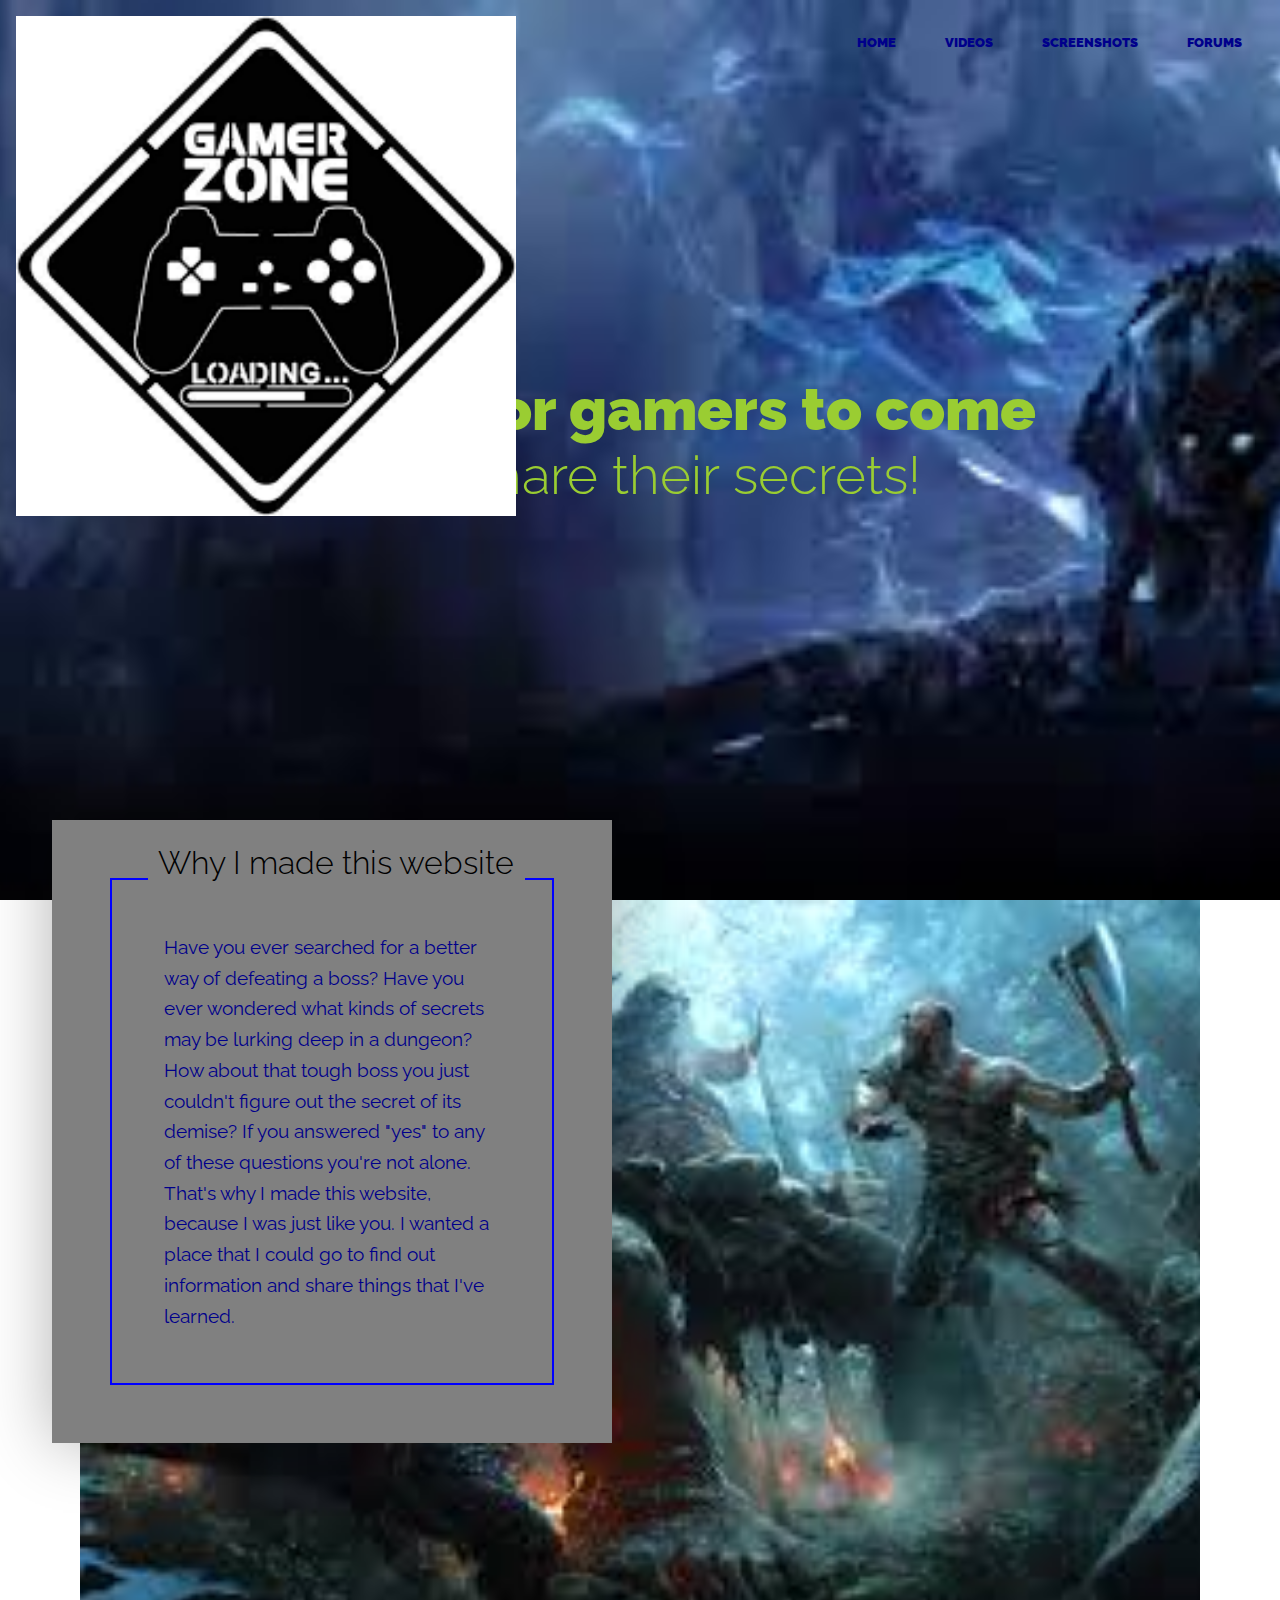
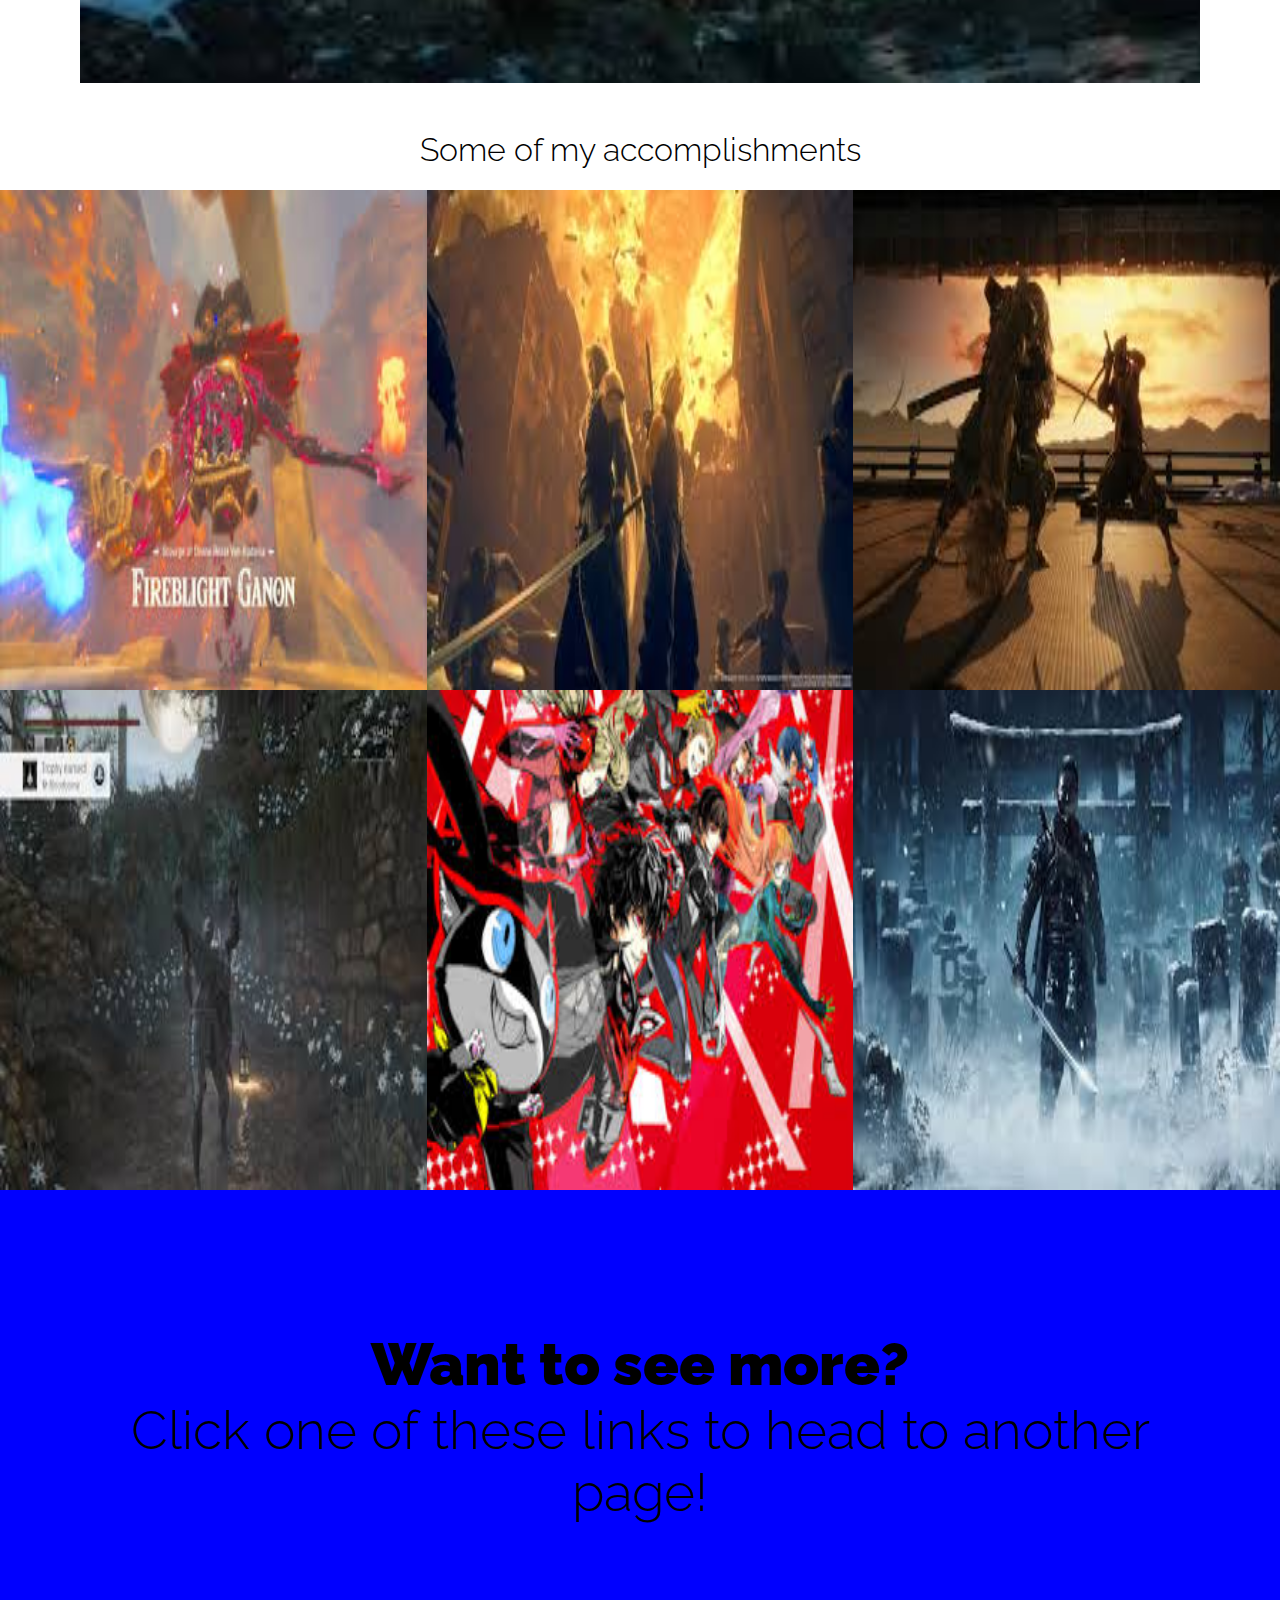
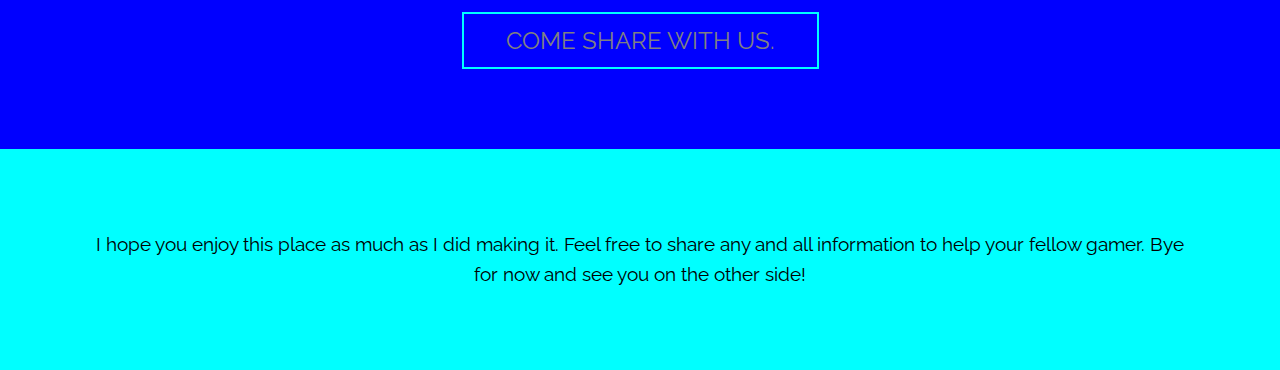
<file: index.html>
<!doctype html>
<html>
<head>
<meta charset = "UTF-8"?
<meta name = "viewport" content = "width = device-width, intial-scale = 1">
<title> Gamer Zone </title>
<link href = "css/styles.css" rel = "stylesheet" type = "text/css">
</head>

<body>

<header>
<img src = "img/logo.png" alt = "Gamer Zone logo" class = "logo">
<nav>
    <ul>
        <li><a href = "index.html">Home</a></li>
        <li><a href = "Videos.html">Videos</a></li>  
        <li><a href = "Screenshots.html">Screenshots</a></li>
        <li><a href = "Forums.html">Forums</a></li>
        
    </ul>
</nav>

</header>

<section class = "home-hero">
    <div class="container">

    <h1 class ="title"> A place for gamers to come
            <span>and share their secrets!</span>
        </h1> 
        
</div>
</section>
<div class="container">
    <section class = "home-about">

    <div class="home-about-textbox">

    <h1>Why I made this website</h1>
        <p>Have you ever searched for a better way of defeating a boss?
        Have you ever wondered what kinds of secrets may be lurking deep in a dungeon?
        How about that tough boss you just couldn't figure out the secret of its demise?
        If you answered "yes" to any of these questions you're not alone.
        That's why I made this website, because I was just like you.
        I wanted a place that I could go to find out information and share things that I've learned. 
        </p>
        
    </div>

    </section>
</div>

<section class="thingsivedone">
    <h1>Some of my accomplishments</h1>
    <figure class="things-LoZ">
        <img src= "img/thingsivedone-01.jpg" alt="thingsivedone LoZ">
        <figcaption class="things-desc">
            <p>Games I've beat</p>
            <a href="" class="button button-accent button-small">Ask me how!</a>
        </figcaption>
    </figure>

    <figure class="things-LoZ">
        <img src= "img/thingsivedone-02.jpg" alt="thingsivedone LoZ">
        <figcaption class="things-desc">
            <p>Games I've beat</p>
            <a href="" class="button button-accent button-small">Ask me how!</a>
        </figcaption>
    </figure>

    <figure class="things-LoZ">
        <img src= "img/thingsivedone-03.jpg" alt="thingsivedone LoZ">
        <figcaption class="things-desc">
            <p>Games I've beat</p>
            <a href="" class="button button-accent button-small">Ask me how!</a>
        </figcaption>
    </figure>

    <figure class="things-LoZ">
        <img src= "img/thingsivedone-04.jpg" alt="thingsivedone LoZ">
        <figcaption class="things-desc">
            <p>Games I've beat</p>
            <a href="" class="button button-accent button-small">Ask me how!</a>
        </figcaption>
    </figure>
    <figure class="things-LoZ">
        <img src= "img/thingsivedone-05.jpg" alt="thingsivedone LoZ">
        <figcaption class="things-desc">
            <p>Games I've beat</p>
            <a href="" class="button button-accent button-small">Ask me how!</a>
        </figcaption>
    </figure>
    <figure class="things-LoZ">
        <img src= "img/thingsivedone-06.jpg" alt="thingsivedone LoZ">
        <figcaption class="things-desc">
            <p>Games I've beat</p>
            <a href="" class="button button-accent button-small">Ask me how!</a>
        </figcaption>
    </figure>
</section>

<section class="cta">
    <div class="container">

        <h1 class ="title"> Want to see more?
                <span>Click one of these links to head to another page!</span>
            </h1> 
            <a href = "" class = "button button-accent ">Come share with us.</a>
    </div>

</section>

<footer>
    <div class="container">
    <div class="col-3">
    <p>
            I hope you enjoy this place as much as I did making it.
            Feel free to share any and all information to help your fellow gamer.
           Bye for now and see you on the other side!
    </p>

</div>
</footer>

</body>
</html>
</file>
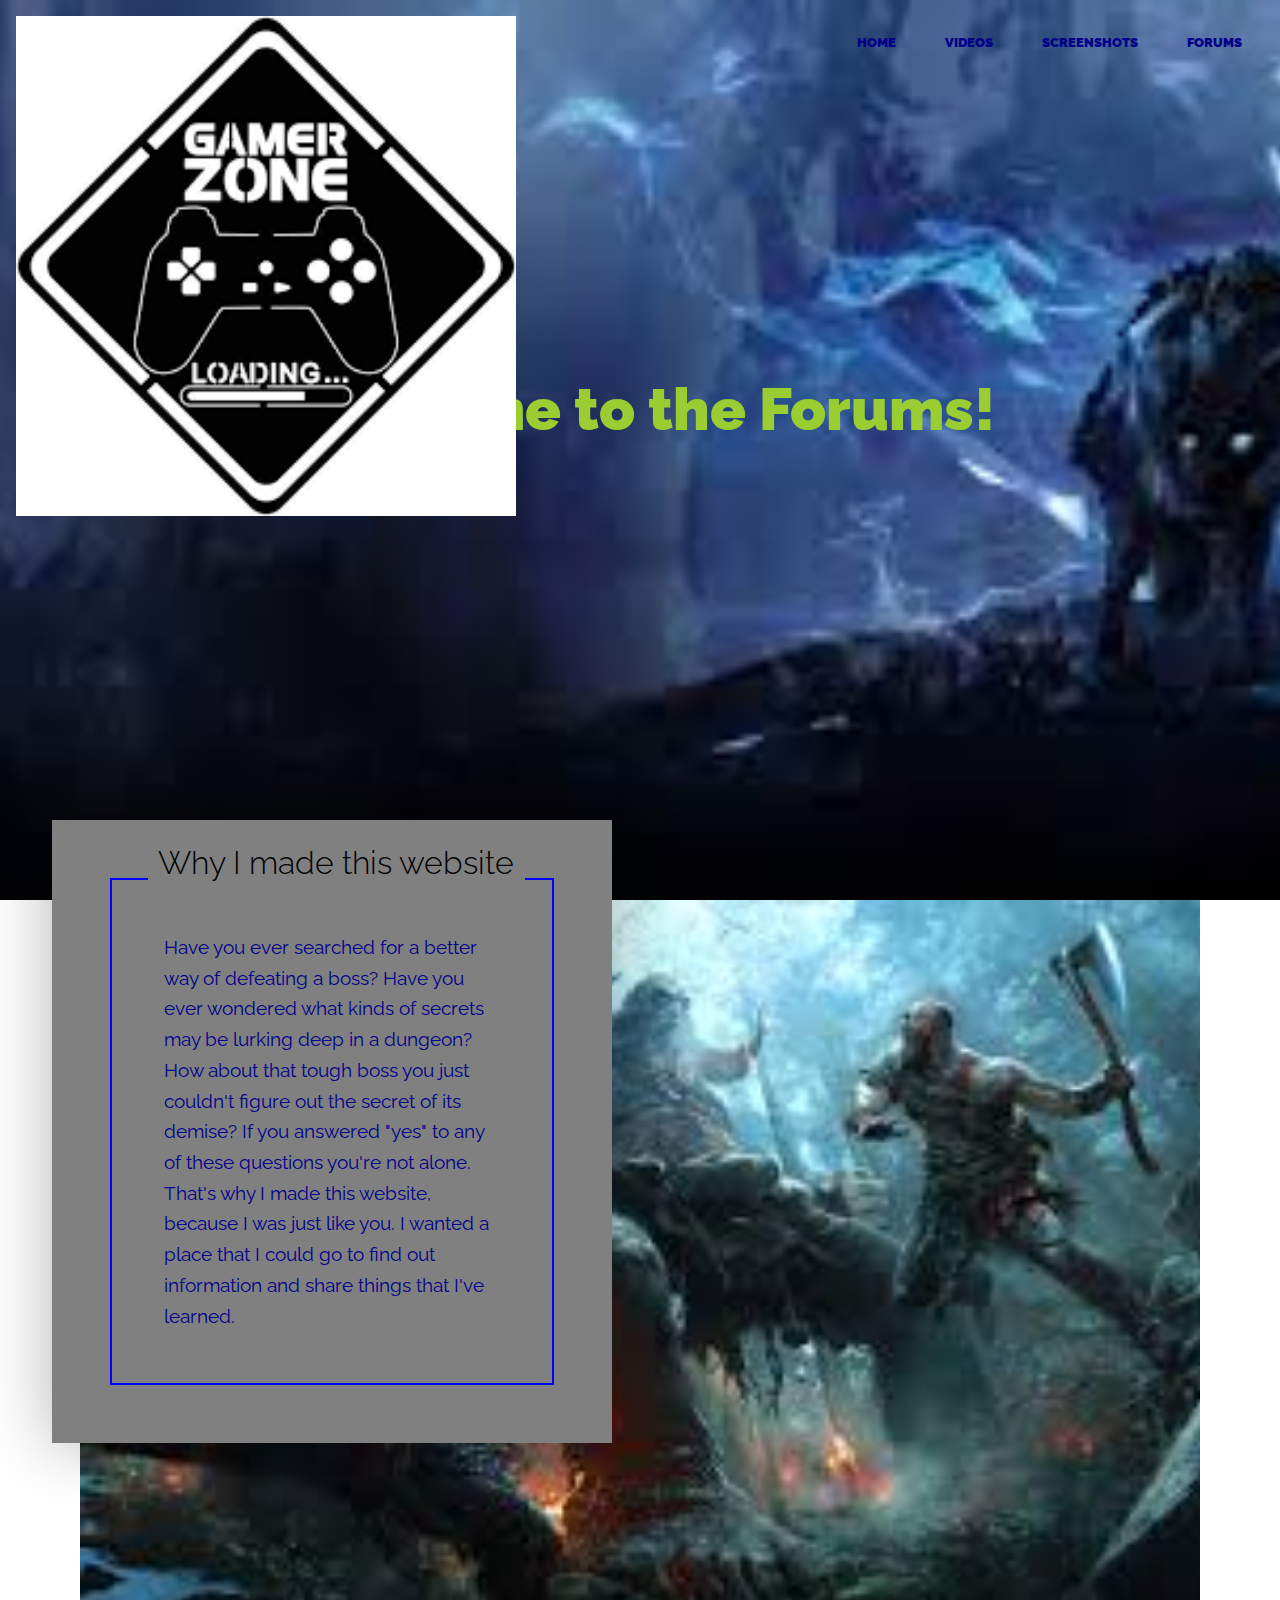
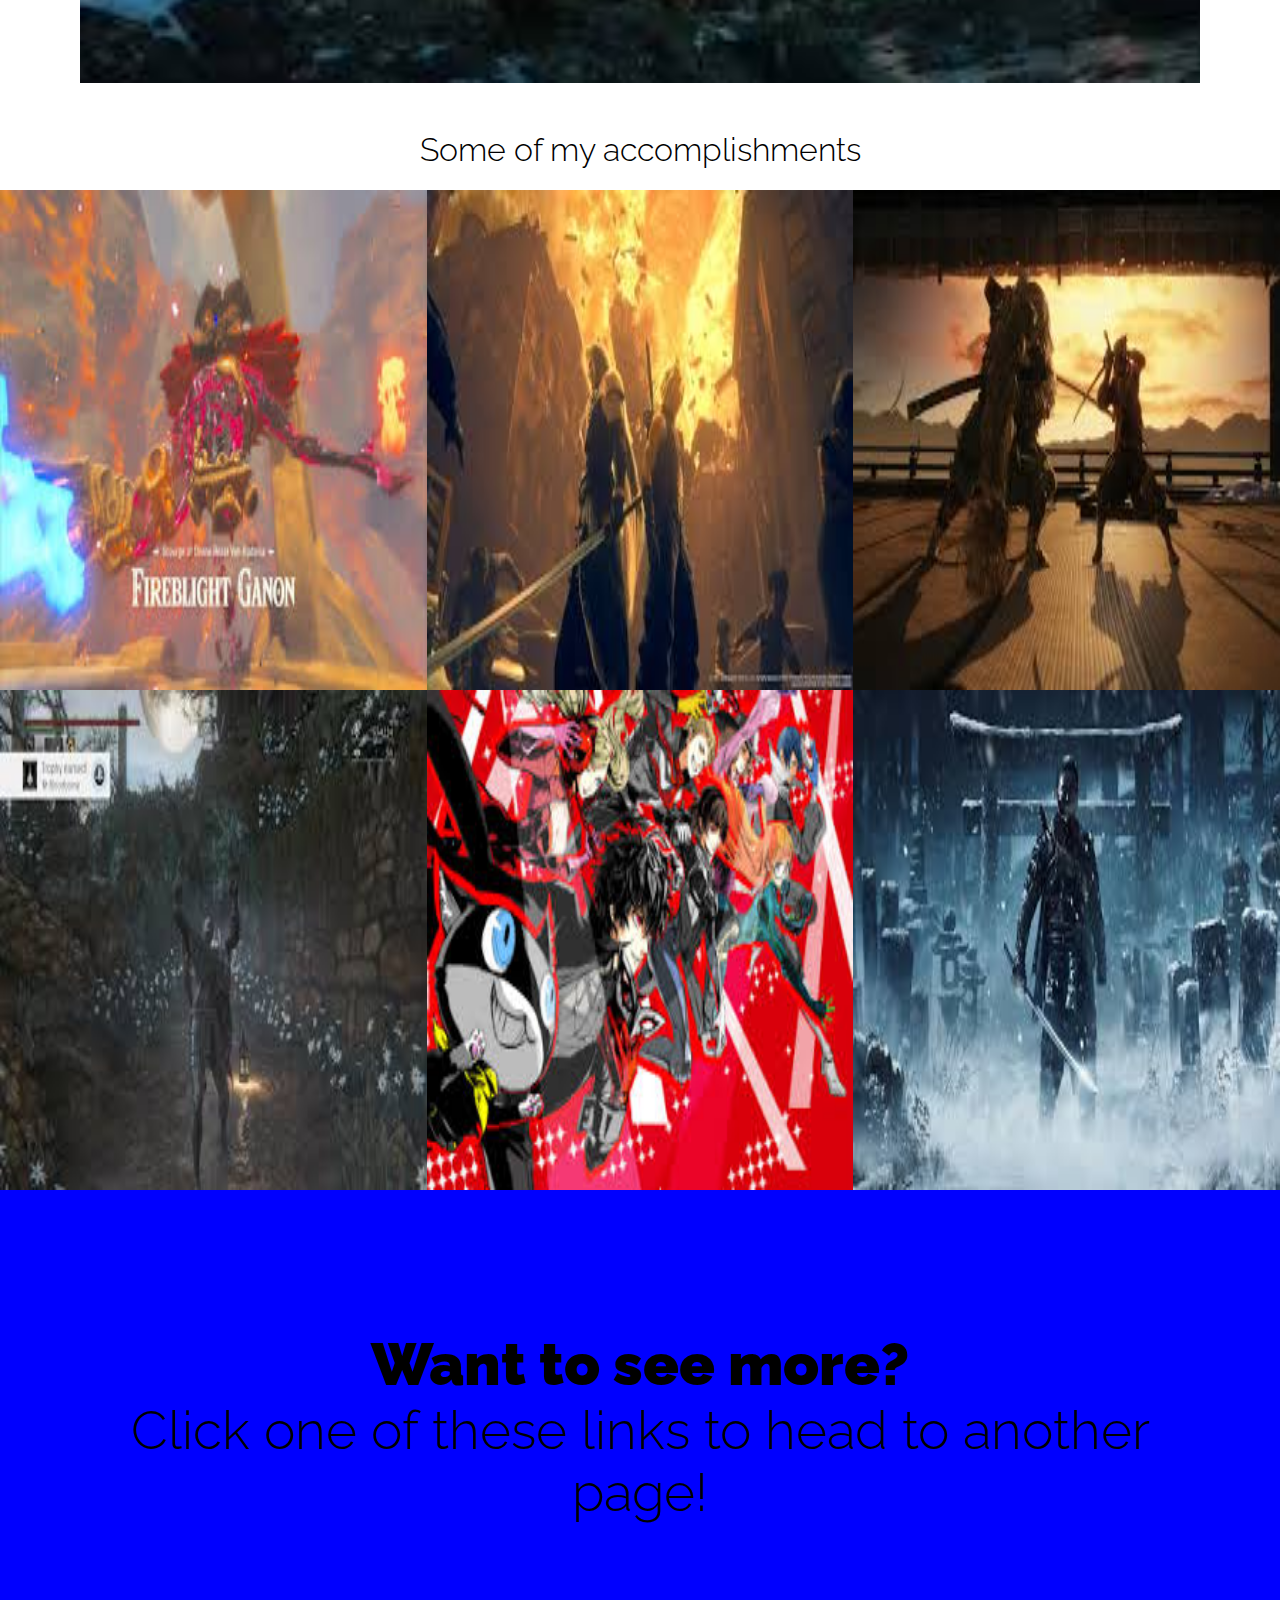
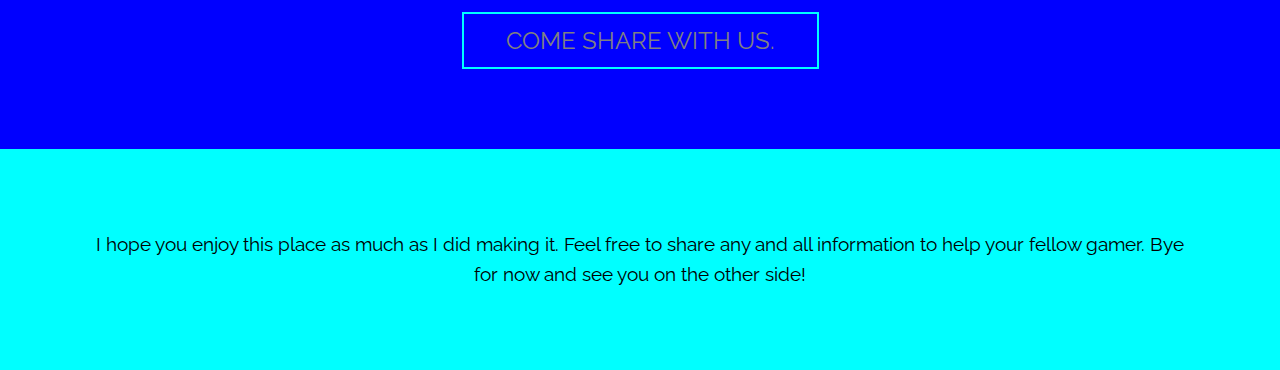
<file: Forums.html>
<!doctype html>
<html>
<head>
<meta charset = "UTF-8"?
<meta name = "viewport" content = "width = device-width, intial-scale = 1">
<title> Gamer Zone </title>
<link href = "css/styles.css" rel = "stylesheet" type = "text/css">
</head>

<body>

<header>
<img src = "img/logo.png" alt = "Gamer Zone logo" class = "logo">
<nav>
    <ul>
        <li><a href = "index.html">Home</a></li>
        <li><a href = "Videos.html">Videos</a></li>  
        <li><a href = "Screenshots.html">Screenshots</a></li>
        <li><a href = "Forums.html">Forums</a></li>
        
    </ul>
</nav>

</header>

<section class = "home-hero">
    <div class="container">

    <h1 class ="title"> Welcome to the Forums!
        </h1> 
        
</div>
</section>
<div class="container">
    <section class = "home-about">

    <div class="home-about-textbox">

    <h1>Why I made this website</h1>
        <p>Have you ever searched for a better way of defeating a boss?
        Have you ever wondered what kinds of secrets may be lurking deep in a dungeon?
        How about that tough boss you just couldn't figure out the secret of its demise?
        If you answered "yes" to any of these questions you're not alone.
        That's why I made this website, because I was just like you.
        I wanted a place that I could go to find out information and share things that I've learned. 
        </p>
        
    </div>

    </section>
</div>

<section class="thingsivedone">
    <h1>Some of my accomplishments</h1>
    <figure class="things-LoZ">
        <img src= "img/thingsivedone-01.jpg" alt="thingsivedone LoZ">
        <figcaption class="things-desc">
            <p>Games I've beat</p>
            <a href="" class="button button-accent button-small">Ask me how!</a>
        </figcaption>
    </figure>

    <figure class="things-LoZ">
        <img src= "img/thingsivedone-02.jpg" alt="thingsivedone LoZ">
        <figcaption class="things-desc">
            <p>Games I've beat</p>
            <a href="" class="button button-accent button-small">Ask me how!</a>
        </figcaption>
    </figure>

    <figure class="things-LoZ">
        <img src= "img/thingsivedone-03.jpg" alt="thingsivedone LoZ">
        <figcaption class="things-desc">
            <p>Games I've beat</p>
            <a href="" class="button button-accent button-small">Ask me how!</a>
        </figcaption>
    </figure>

    <figure class="things-LoZ">
        <img src= "img/thingsivedone-04.jpg" alt="thingsivedone LoZ">
        <figcaption class="things-desc">
            <p>Games I've beat</p>
            <a href="" class="button button-accent button-small">Ask me how!</a>
        </figcaption>
    </figure>
    <figure class="things-LoZ">
        <img src= "img/thingsivedone-05.jpg" alt="thingsivedone LoZ">
        <figcaption class="things-desc">
            <p>Games I've beat</p>
            <a href="" class="button button-accent button-small">Ask me how!</a>
        </figcaption>
    </figure>
    <figure class="things-LoZ">
        <img src= "img/thingsivedone-06.jpg" alt="thingsivedone LoZ">
        <figcaption class="things-desc">
            <p>Games I've beat</p>
            <a href="" class="button button-accent button-small">Ask me how!</a>
        </figcaption>
    </figure>
</section>

<section class="cta">
    <div class="container">

        <h1 class ="title"> Want to see more?
                <span>Click one of these links to head to another page!</span>
            </h1> 
            <a href = "" class = "button button-accent ">Come share with us.</a>
    </div>

</section>

<footer>
    <div class="container">
    <div class="col-3">
    <p>
            I hope you enjoy this place as much as I did making it.
            Feel free to share any and all information to help your fellow gamer.
           Bye for now and see you on the other side!
    </p>

</div>
</footer>

</body>
</html>
</file>
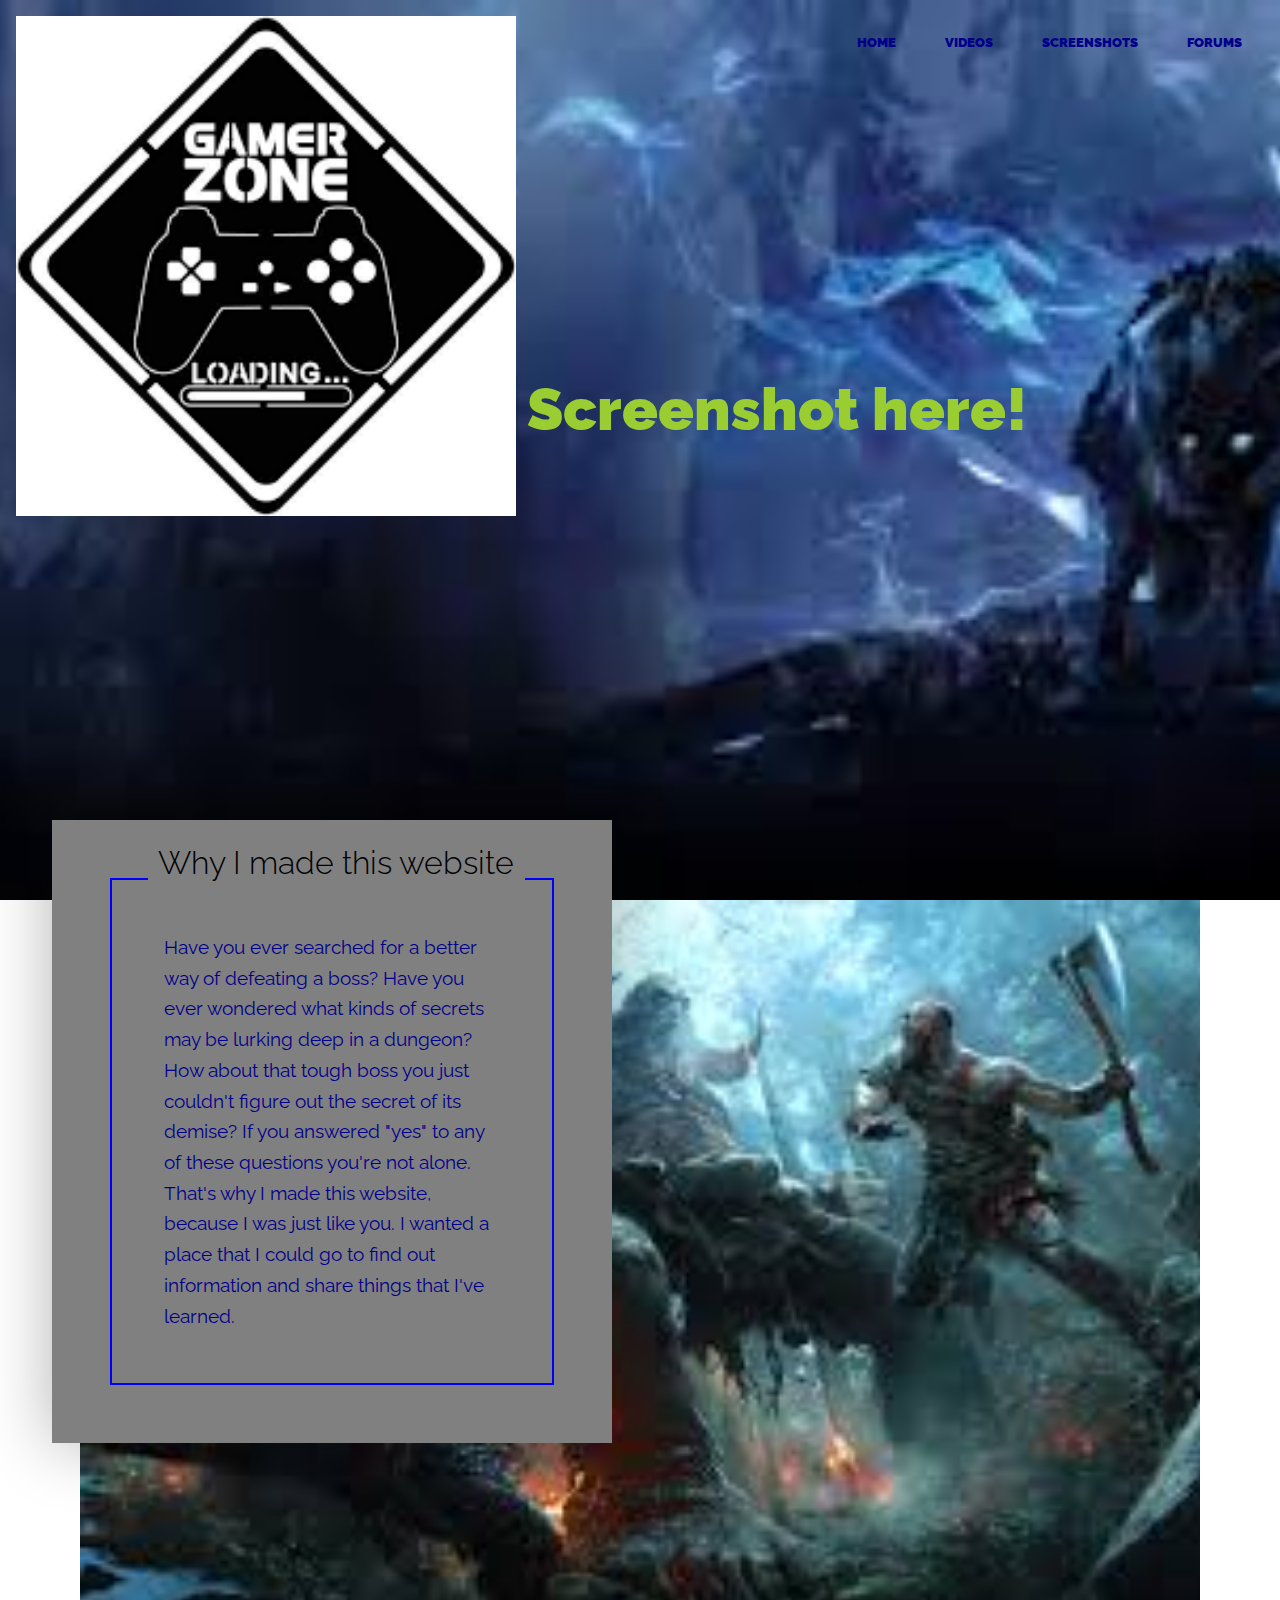
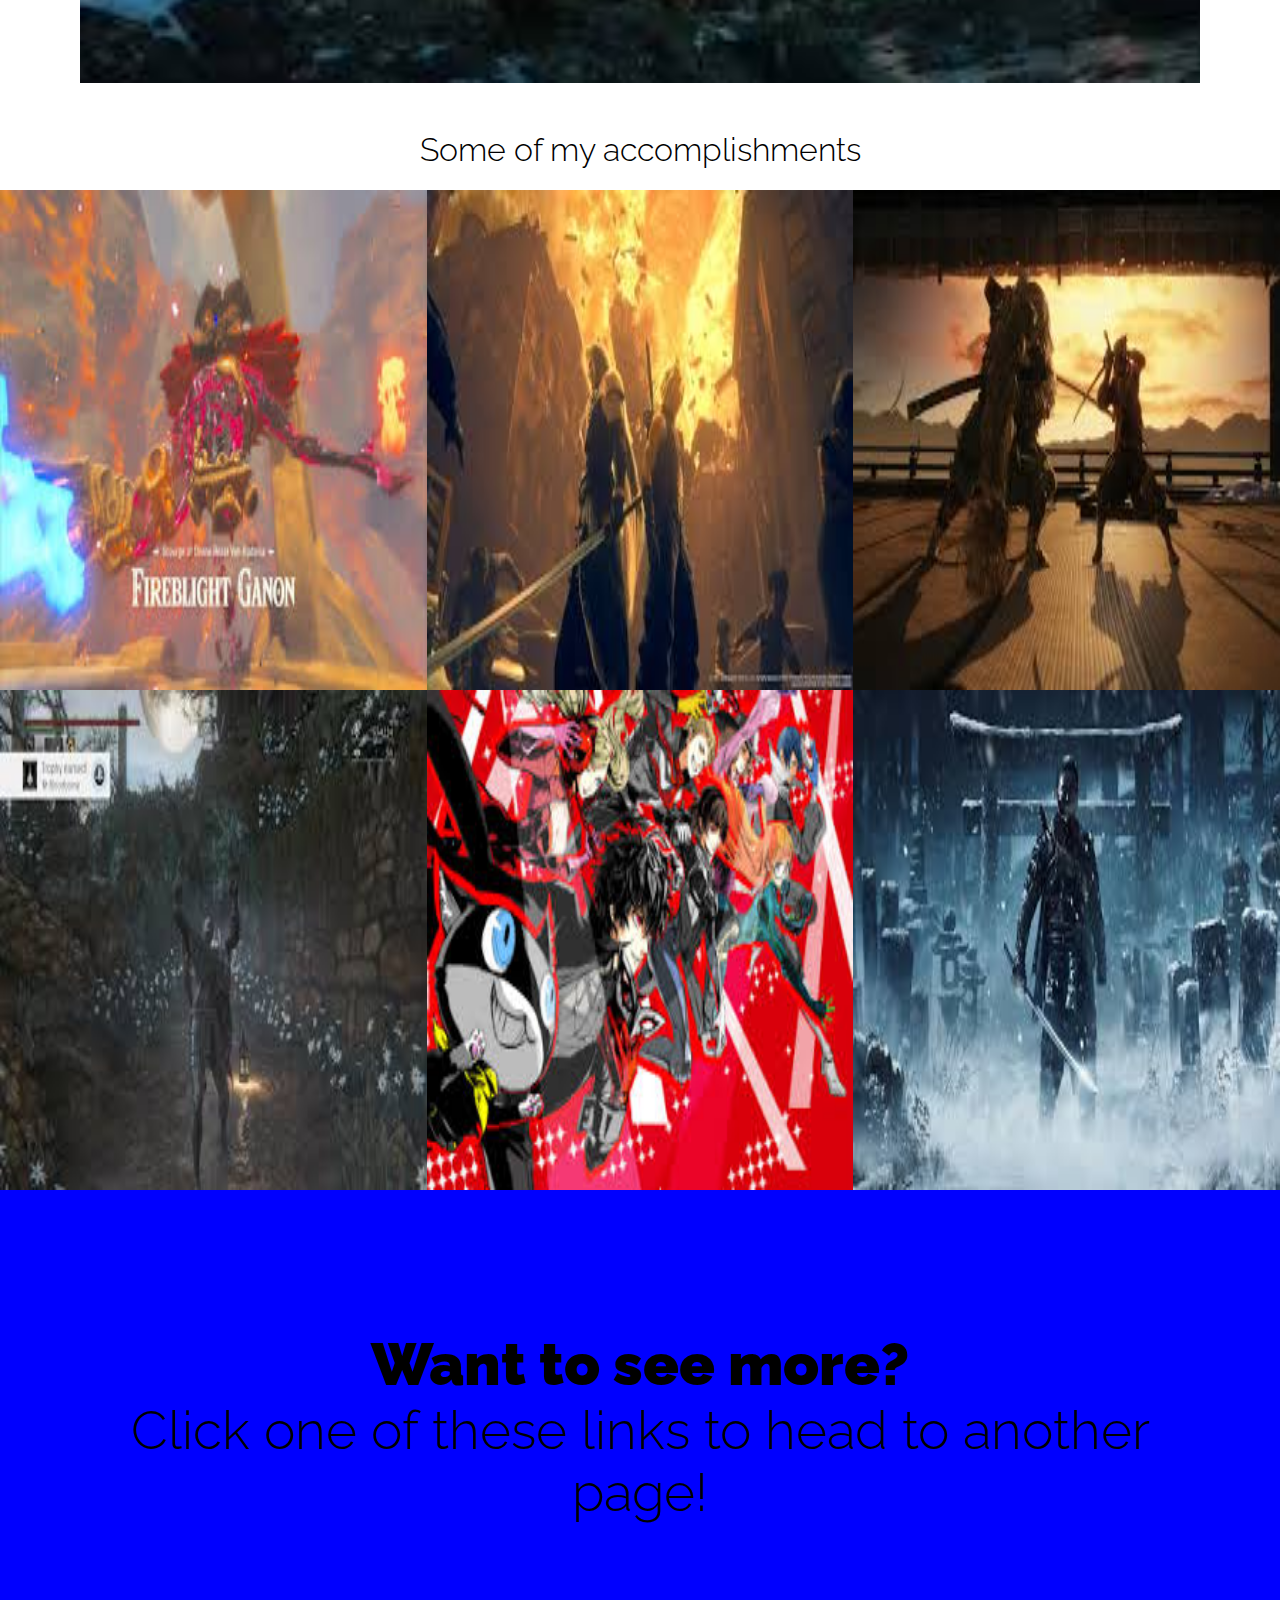
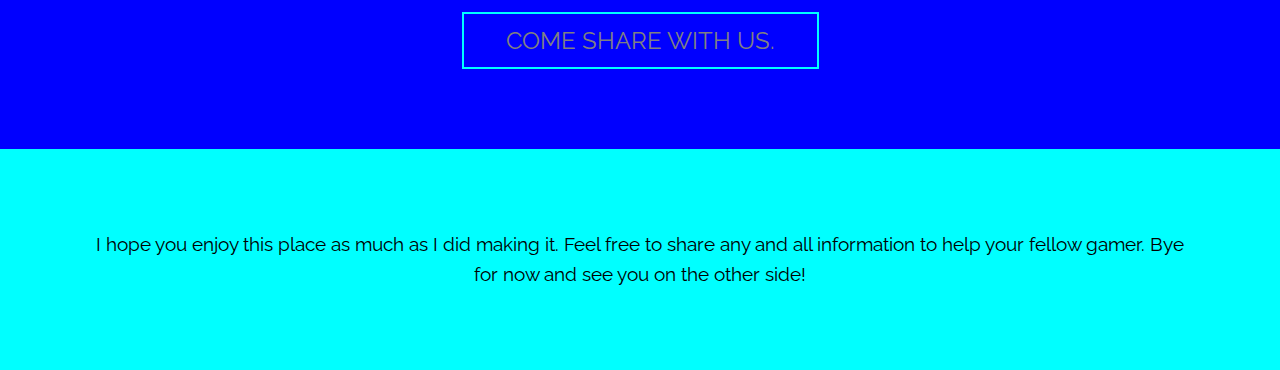
<file: Screenshots.html>
<!doctype html>
<html>
<head>
<meta charset = "UTF-8"?
<meta name = "viewport" content = "width = device-width, intial-scale = 1">
<title> Gamer Zone </title>
<link href = "css/styles.css" rel = "stylesheet" type = "text/css">
</head>

<body>

<header>
<img src = "img/logo.png" alt = "Gamer Zone logo" class = "logo">
<nav>
    <ul>
        <li><a href = "index.html">Home</a></li>
        <li><a href = "Videos.html">Videos</a></li>  
        <li><a href = "Screenshots.html">Screenshots</a></li>
        <li><a href = "Forums.html">Forums</a></li>
        
    </ul>
</nav>

</header>

<section class = "home-hero">
    <div class="container">

    <h1 class ="title"> Upload a Screenshot here!
        </h1> 
        
</div>
</section>
<div class="container">
    <section class = "home-about">

    <div class="home-about-textbox">

    <h1>Why I made this website</h1>
        <p>Have you ever searched for a better way of defeating a boss?
        Have you ever wondered what kinds of secrets may be lurking deep in a dungeon?
        How about that tough boss you just couldn't figure out the secret of its demise?
        If you answered "yes" to any of these questions you're not alone.
        That's why I made this website, because I was just like you.
        I wanted a place that I could go to find out information and share things that I've learned. 
        </p>
        
    </div>

    </section>
</div>

<section class="thingsivedone">
    <h1>Some of my accomplishments</h1>
    <figure class="things-LoZ">
        <img src= "img/thingsivedone-01.jpg" alt="thingsivedone LoZ">
        <figcaption class="things-desc">
            <p>Games I've beat</p>
            <a href="" class="button button-accent button-small">Ask me how!</a>
        </figcaption>
    </figure>

    <figure class="things-LoZ">
        <img src= "img/thingsivedone-02.jpg" alt="thingsivedone LoZ">
        <figcaption class="things-desc">
            <p>Games I've beat</p>
            <a href="" class="button button-accent button-small">Ask me how!</a>
        </figcaption>
    </figure>

    <figure class="things-LoZ">
        <img src= "img/thingsivedone-03.jpg" alt="thingsivedone LoZ">
        <figcaption class="things-desc">
            <p>Games I've beat</p>
            <a href="" class="button button-accent button-small">Ask me how!</a>
        </figcaption>
    </figure>

    <figure class="things-LoZ">
        <img src= "img/thingsivedone-04.jpg" alt="thingsivedone LoZ">
        <figcaption class="things-desc">
            <p>Games I've beat</p>
            <a href="" class="button button-accent button-small">Ask me how!</a>
        </figcaption>
    </figure>
    <figure class="things-LoZ">
        <img src= "img/thingsivedone-05.jpg" alt="thingsivedone LoZ">
        <figcaption class="things-desc">
            <p>Games I've beat</p>
            <a href="" class="button button-accent button-small">Ask me how!</a>
        </figcaption>
    </figure>
    <figure class="things-LoZ">
        <img src= "img/thingsivedone-06.jpg" alt="thingsivedone LoZ">
        <figcaption class="things-desc">
            <p>Games I've beat</p>
            <a href="" class="button button-accent button-small">Ask me how!</a>
        </figcaption>
    </figure>
</section>

<section class="cta">
    <div class="container">

        <h1 class ="title"> Want to see more?
                <span>Click one of these links to head to another page!</span>
            </h1> 
            <a href = "" class = "button button-accent ">Come share with us.</a>
    </div>

</section>

<footer>
    <div class="container">
    <div class="col-3">
    <p>
            I hope you enjoy this place as much as I did making it.
            Feel free to share any and all information to help your fellow gamer.
           Bye for now and see you on the other side!
    </p>

</div>
</footer>

</body>
</html>
</file>
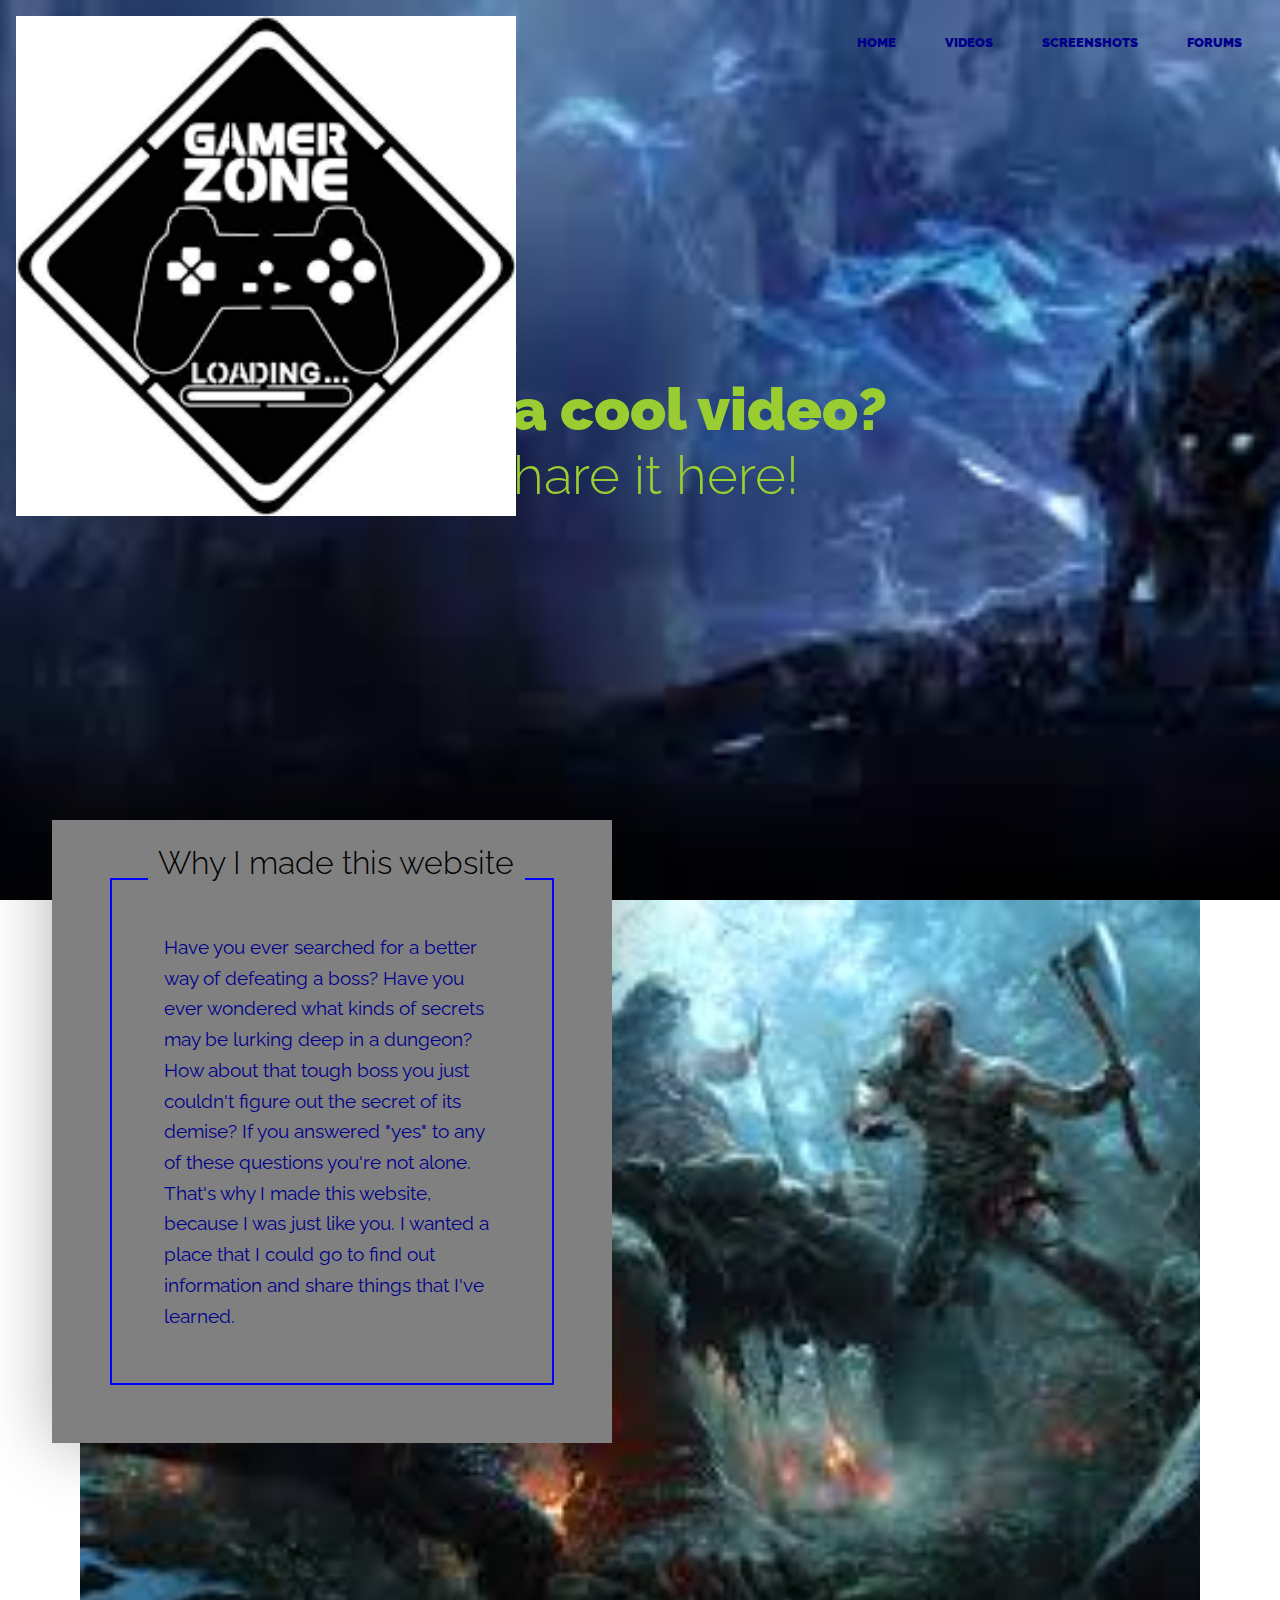
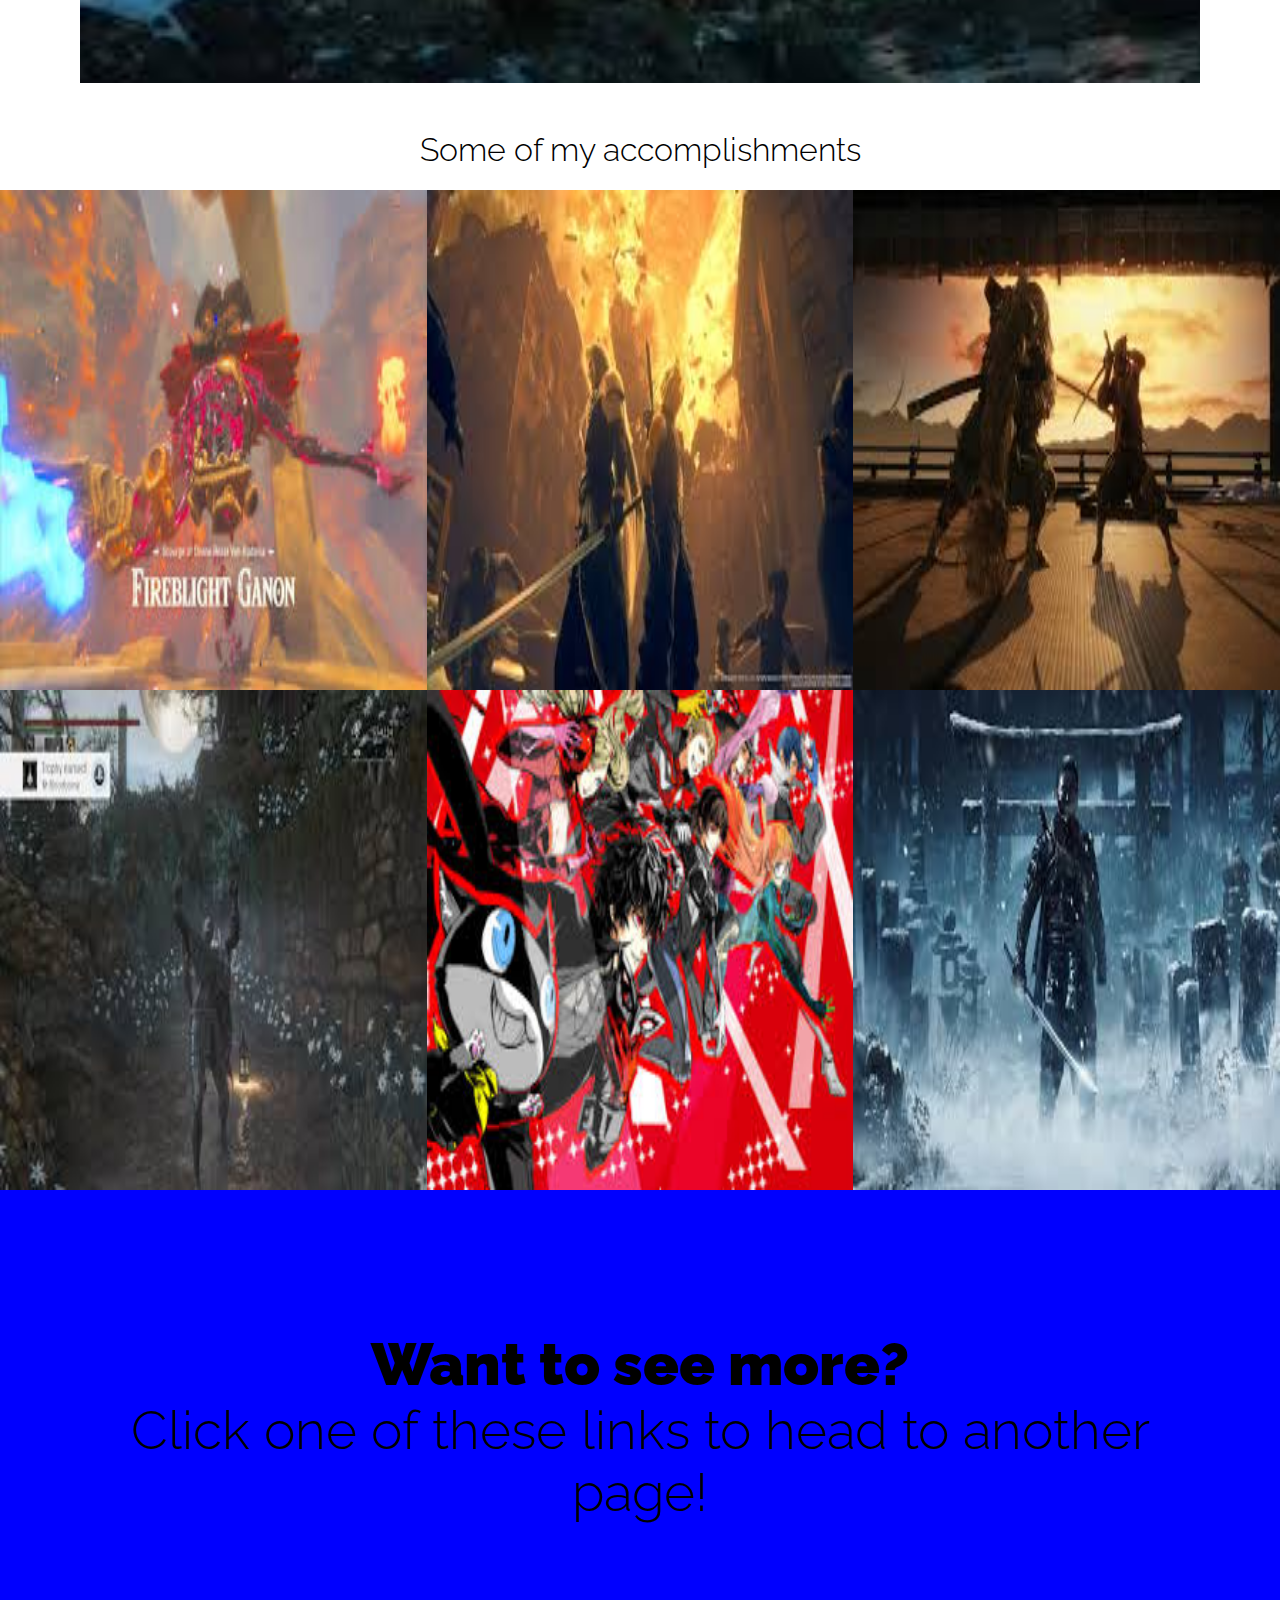
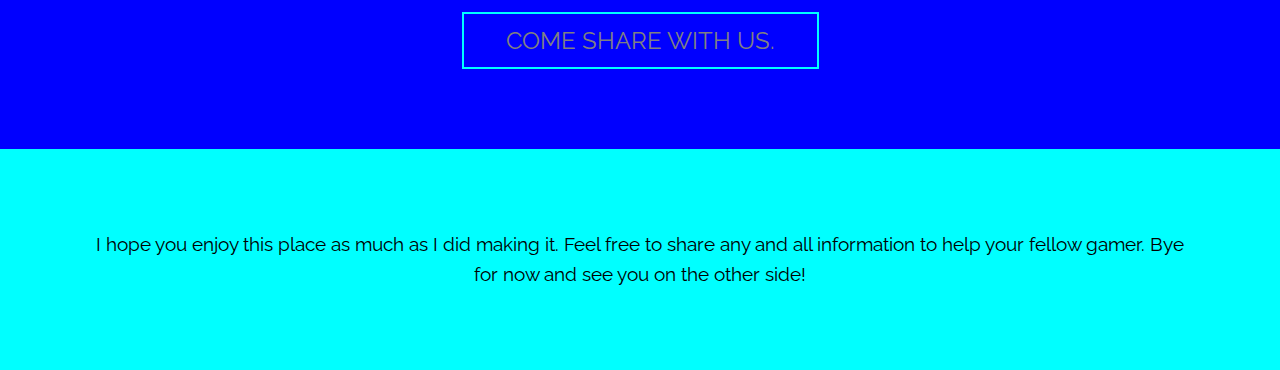
<file: Videos.html>
<!doctype html>
<html>
<head>
<meta charset = "UTF-8"?
<meta name = "viewport" content = "width = device-width, intial-scale = 1">
<title> Gamer Zone </title>
<link href = "css/styles.css" rel = "stylesheet" type = "text/css">
</head>

<body>

<header>
<img src = "img/logo.png" alt = "Gamer Zone logo" class = "logo">
<nav>
    <ul>
        <li><a href = "index.html">Home</a></li>
        <li><a href = "Videos.html">Videos</a></li>  
        <li><a href = "Screenshots.html">Screenshots</a></li>
        <li><a href = "Forums.html">Forums</a></li>
        
    </ul>
</nav>

</header>

<section class = "home-hero">
    <div class="container">

    <h1 class ="title"> Got a cool video?
            <span>Share it here!</span>
        </h1> 
        
</div>
</section>
<div class="container">
    <section class = "home-about">

    <div class="home-about-textbox">

    <h1>Why I made this website</h1>
        <p>Have you ever searched for a better way of defeating a boss?
        Have you ever wondered what kinds of secrets may be lurking deep in a dungeon?
        How about that tough boss you just couldn't figure out the secret of its demise?
        If you answered "yes" to any of these questions you're not alone.
        That's why I made this website, because I was just like you.
        I wanted a place that I could go to find out information and share things that I've learned. 
        </p>
        
    </div>

    </section>
</div>

<section class="thingsivedone">
    <h1>Some of my accomplishments</h1>
    <figure class="things-LoZ">
        <img src= "img/thingsivedone-01.jpg" alt="thingsivedone LoZ">
        <figcaption class="things-desc">
            <p>Games I've beat</p>
            <a href="" class="button button-accent button-small">Ask me how!</a>
        </figcaption>
    </figure>

    <figure class="things-LoZ">
        <img src= "img/thingsivedone-02.jpg" alt="thingsivedone LoZ">
        <figcaption class="things-desc">
            <p>Games I've beat</p>
            <a href="" class="button button-accent button-small">Ask me how!</a>
        </figcaption>
    </figure>

    <figure class="things-LoZ">
        <img src= "img/thingsivedone-03.jpg" alt="thingsivedone LoZ">
        <figcaption class="things-desc">
            <p>Games I've beat</p>
            <a href="" class="button button-accent button-small">Ask me how!</a>
        </figcaption>
    </figure>

    <figure class="things-LoZ">
        <img src= "img/thingsivedone-04.jpg" alt="thingsivedone LoZ">
        <figcaption class="things-desc">
            <p>Games I've beat</p>
            <a href="" class="button button-accent button-small">Ask me how!</a>
        </figcaption>
    </figure>
    <figure class="things-LoZ">
        <img src= "img/thingsivedone-05.jpg" alt="thingsivedone LoZ">
        <figcaption class="things-desc">
            <p>Games I've beat</p>
            <a href="" class="button button-accent button-small">Ask me how!</a>
        </figcaption>
    </figure>
    <figure class="things-LoZ">
        <img src= "img/thingsivedone-06.jpg" alt="thingsivedone LoZ">
        <figcaption class="things-desc">
            <p>Games I've beat</p>
            <a href="" class="button button-accent button-small">Ask me how!</a>
        </figcaption>
    </figure>
</section>

<section class="cta">
    <div class="container">

        <h1 class ="title"> Want to see more?
                <span>Click one of these links to head to another page!</span>
            </h1> 
            <a href = "" class = "button button-accent ">Come share with us.</a>
    </div>

</section>

<footer>
    <div class="container">
    <div class="col-3">
    <p>
            I hope you enjoy this place as much as I did making it.
            Feel free to share any and all information to help your fellow gamer.
           Bye for now and see you on the other side!
    </p>

</div>
</footer>

</body>
</html>
</file>
<file: css/styles.css>
@import
url("https://fonts.googleapis.com/css?family=Raleway:300,400,700,900")
;

* {
   box-sizing: border-box;
   transition: all ease-in-out 250ms;
}

body {
    margin: 0;
    font-family: 'Raleway',sans-serif;
    text-align: center;
}
img {
    max-width: 100%;

    height: 500px;
}

.container {
    width: 95%;
    max-width: 70em;
    margin: 0 auto;
}

.clearfix::after,
section::after,
footer::after {
    content: '';
    display: block;
    clear: both;
}

[class^=col-] {
    float: left;
    padding:  0 .5em;
}

@media(min-width: 40rem) {


.col-3 {
    width: 100%;
}

.col-1 {
    width: 100%;
}
}
h1 {
    font-weight: 300;
    font-size: 1.7rem;
    margin-top: 0;
}

p {
    margin-top: 0;
    line-height: 1.5;
}

p:last-of-type {
    margin-bottom:0;
}


.title {
    font-size: 2.5rem;
    margin-bottom: 1.5em;
    font-weight: 900;
    margin-top: 1em;

}

.title span {
    font-weight: 300;
    display: block;
    font-size: .9em;
}

.unstyled-list {
    margin: 0;
    padding: 0;
    list-style-type: none;
}

@media (min-width:60rem ) {

    p {
        font-size: 1.2rem;
        line-height: 1.6;
    }

    .title{
        font-size: 3.7rem;
    }
}




.button {
    display: inline-block;
    font-size: 1.15rem;
    text-decoration: none;
    text-transform: uppercase;
    border-width: 2px;
    border-style: solid;
    padding: .5em 1.75em;
}


@media (min-width: 60rem) {
    .button{
    font-size: 1.5rem;
    }
}
.button-small {
    font-size: .7rem;
    font-weight: 700;
}

.button-accent {
    color: gray;
    border-color: cyan;
}

.button-accent:hover,
.button-accent:focus {
    background: teal;
    color: black;
    
}



header {
    position: absolute; 
    margin: 1em;
    left: 0;
    right: 0;

}

nav ul {
    margin: 0;
    padding: 0;
    list-style: none;
}

nav li {
    display: inline-block;
    margin: 1em;
}

nav a {
    font-weight: 900;
    text-decoration: none;
    text-transform: uppercase;
    font-size: .8rem;
    padding: .5em;
    color: darkblue;
}
nav a:hover,
nav a:focus {
    color: green; 
}

@media (min-width:60rem ) {
    .logo{
        float: left;

    }
    nav {
        float: right;
    }
}


.home-hero {
    background-image: url(../img/banner2.jpg);
    background-size: cover;
    background-position: center;
    padding: 20em 5;
    color:yellowgreen;
}
@media (min-width: 60rem) {
    .home-hero {
        height:100vh;
        padding-top: 35vh;
    }

}


.home-about-textbox {
    background-color: gray;
    padding: 4em;
    width: 100vw;
    margin-left: -2.5%;
    outline: 2px solid blue;
    outline-offset: -2.5em;
    color: darkblue;
    position: relative;
}

.home-about-textbox h1 {
    color: black;
    position: absolute;
    left: 50%;
    transform: translateX(-50%);
    top: .75em;
    background:gray;
    padding: 0 .25em;

}
@media (min-width: 25rem) {
     h1 {
        font-size: 2rem;
    }
    .home-about-textbox h1 {
        top: .6em;
        padding: 0 .325em;
    }
}


@media (min-width: 60rem) {
    h1 {
       font-size: 2rem;
   }
   .home-about-textbox h1 {
       top: .75em;
       left: 6rem;
       transform: translateX(0);
   }

.home-about {
    background-image: url(../img/about.jpg);
    background-size: cover;
    padding-bottom: 10em;
    
}


.home-about-textbox { 
    width: 50%;
    padding: 7em;
    outline-offset: -3.75em;
    margin-left: -2.5%;
    top: -5em;
    text-align: left;
    box-shadow: 0 0 4em 0 rgba(0,0,0,.3);
    
}
}
.thingsivedone {
    margin: 3em 0 0;
}

.things-LoZ {
    margin: 0;
    position: relative;
}

.things-LoZ img {
    display: block;
}

.things-desc {
    position: absolute;
    z-index: 100;
    bottom: 0em;
    left: 0em;
    right: 0em;
    color: white;
    background: rgba(0,0,0,.75);
    padding-bottom: 2em;
    
}

.things-desc p {
    margin: 1em;

}

@media (min-width: 37rem) {
    .things-LoZ {
        width: 50%;
        float: left;
    }
}

@media (min-width: 60rem) {
    .things-LoZ {
        width: 33.3333334%;
        overflow: hidden;
        
    }
    .things-desc {
        transform: translateY(150%);
    }
    .things-LoZ:hover .things-desc {
        transform: translateY(0%);
    }
}

.cta {
    background-color: blue;
    padding: 5em 0;
}


footer {
    background: aqua;
    color: black;
    padding: 5em 0;
}
</file>
